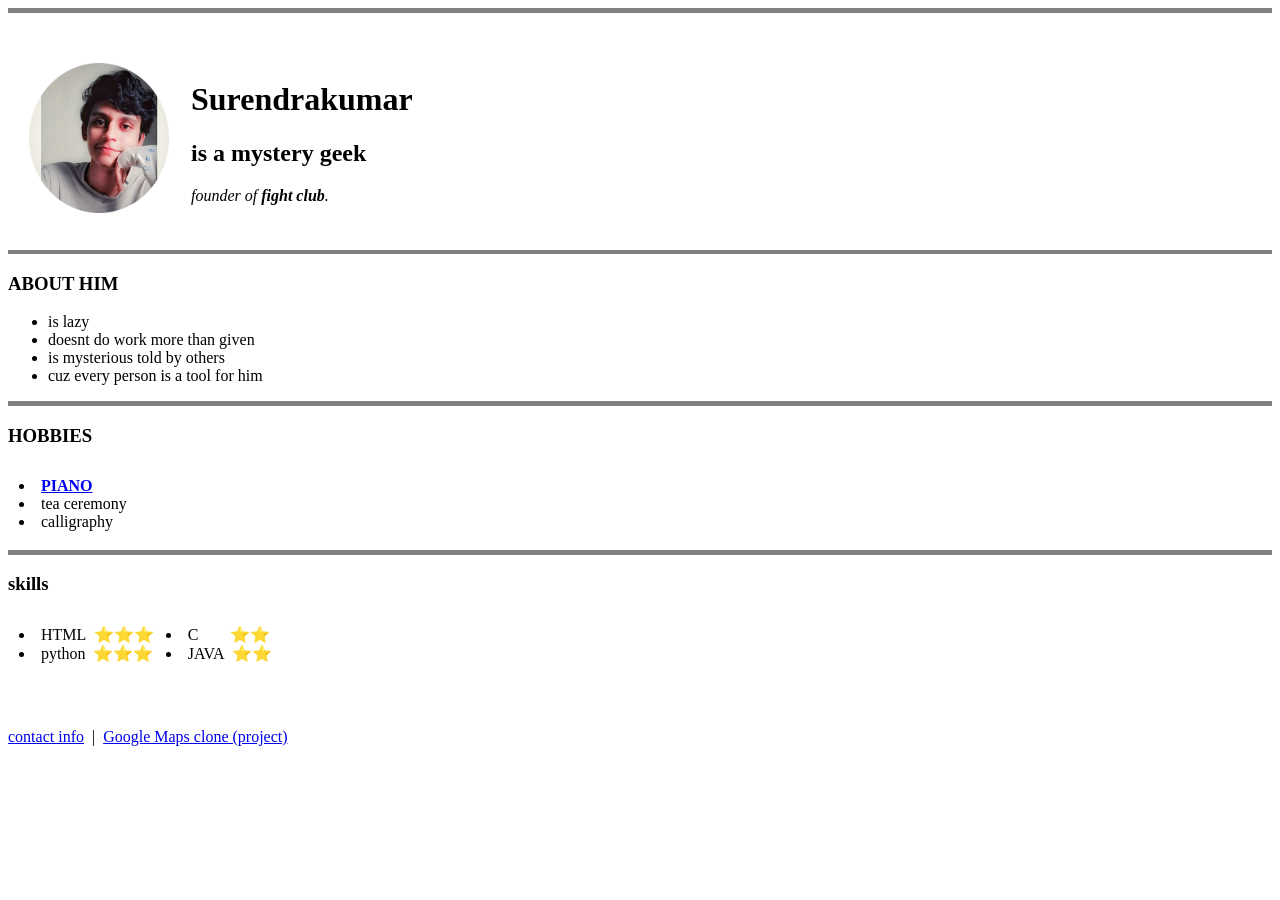
<file: index.html>
<!DOCTYPE html>
<html lang="en" dir="ltr">

<head>
  <meta charset="utf-8">
  <title>1952425</title>
</head>

<body>
  <hr size="5" noshade />
  <br>
  <table cellspacing="20">
    <tr>
    <td><img height="150" width="140" src="surendra.png" alt="myself" /></td>
        <td><h1>Surendrakumar</h1>
      <h2>is a mystery geek</h2>
      <p><em>founder of <strong>fight club</strong>.</em></p></td>
    </tr>
  </table>
  <hr size="4" noshade />
  <h3>ABOUT HIM</h3>
  <ul>
   <li>is lazy</li>
   <li>doesnt do work more than given</li>
   <li>is mysterious told by others</li>
   <li>cuz every person is a tool for him</li></ul>
   <hr size="5" noshade />
   <h3>HOBBIES</h3>
   <table cellspacing ="10">
   <ol><tr>
     <td><li><strong><a href="https://www.youtube.com/watch?v=o22muXTCdB8&list=WL&index=9&ab_channel=JYBM">PIANO</a></strong></li>
    <li>tea ceremony</li>
    <li>calligraphy</li></tr></table></td></tr>
    <hr size="5" noshade />
    <h3>
    <strong>skills</strong></h3>
    <table cellspacing ="10">
      <tr>
        <td>
        <li>HTML&nbsp ⭐⭐⭐</li>
        <li>python&nbsp ⭐⭐⭐</li></td>
      <td><li>C&nbsp&nbsp&nbsp&nbsp&nbsp&nbsp&nbsp ⭐⭐</li>
        <li>JAVA&nbsp ⭐⭐</li>
        </td>
      </tr>
    </table>
   </ol>
  <br>
  <br />
  <br />

   <a href="contact-me.html">contact info</a>
   &nbsp;|&nbsp;
   <a href="google-maps-clone/index.html">Google Maps clone (project)</a>

</body>

</html>
</file>
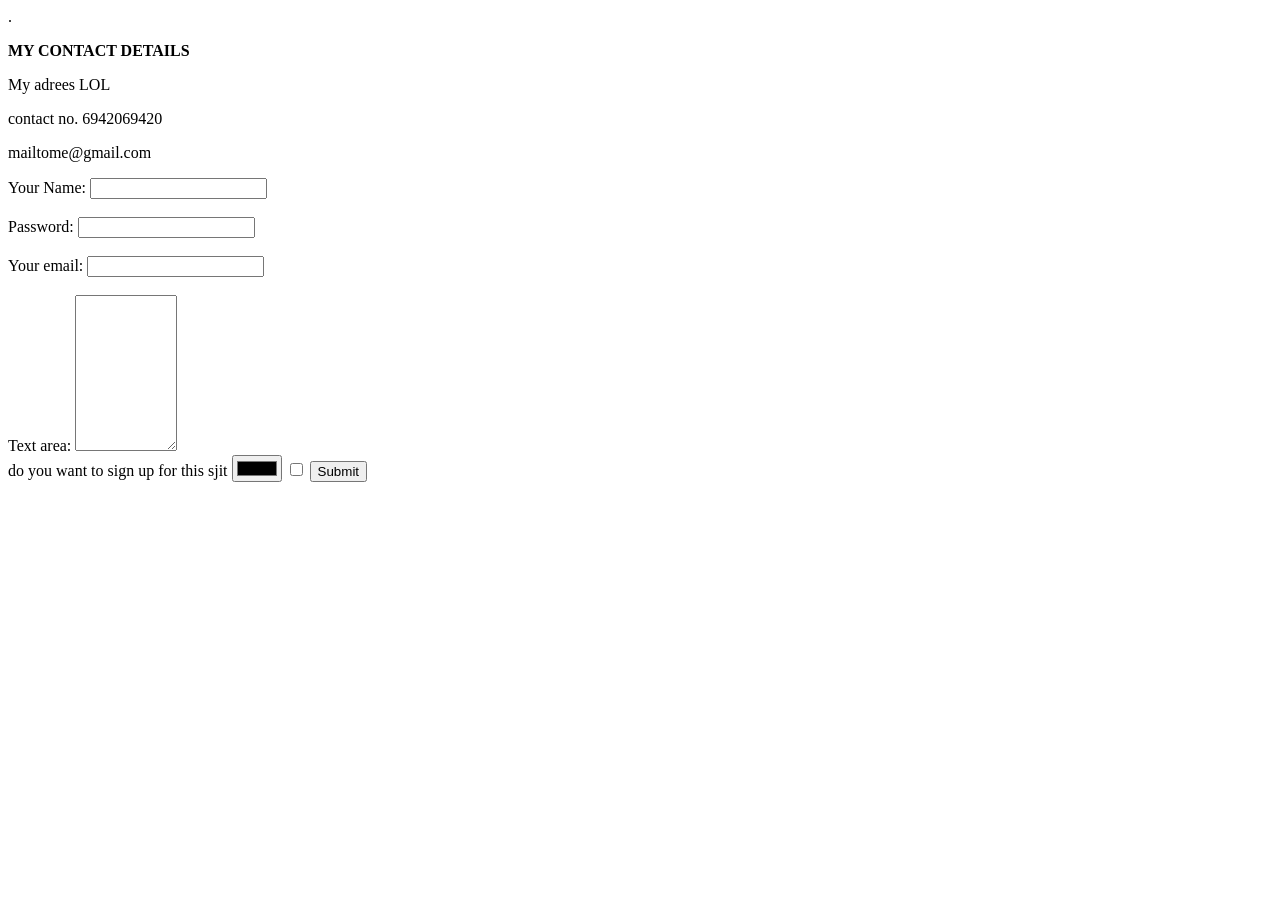
<file: contact-me.html>
.<!DOCTYPE html>
<html lang="en" dir="ltr">
  <head>
    <meta charset="utf-8">
    <title>PERSONAL INFO</title>
  </head>
  <body>
    <p><strong>MY CONTACT DETAILS</strong></p>
    <p>My adrees LOL</p>
    <p>contact no. 6942069420</p>
    <p>mailtome@gmail.com</p>
    <form class="" action="mailto:surendrakumardaa@gmail.com" method="post">
      <label>Your Name:</label>
      <input type="text" name="" value="" /><br /><br />
      <label>Password:</label>
      <input type="password" name=""  /><br /><br />
      <label>Your email:</label>
      <input type="email" name="" /><br /><br />
      <label>Text area:</label>
      <textarea name="" cols="10" rows="10"></textarea><br />
      <label> do you want to sign up for this sjit</label>
<input type="color" name="" value="" />
<input type="checkbox" name="" value="" />
<input type="submit" name="" />
    </form>
  </body>
</html>
</file>
